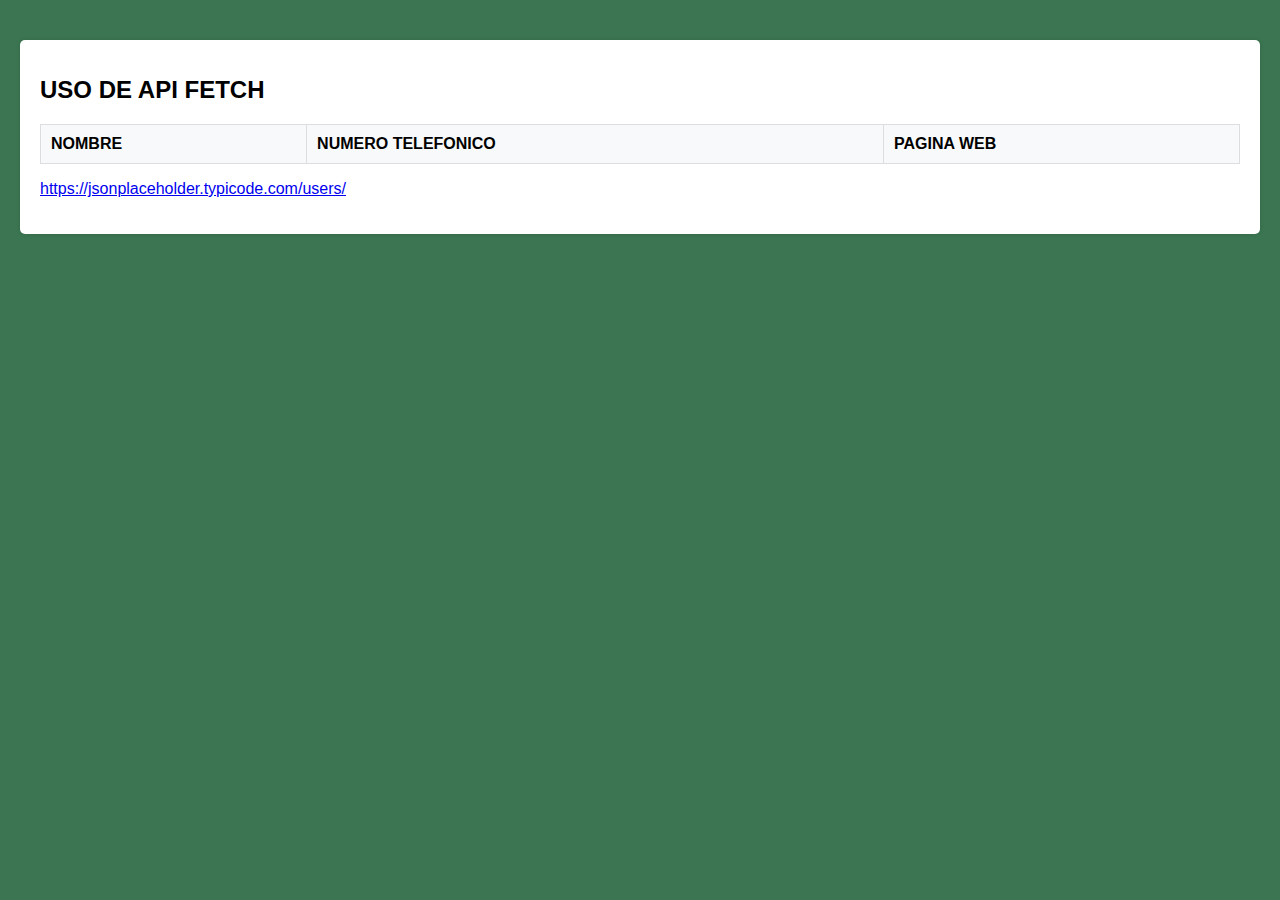
<file: API FETCH/index.html>
<!DOCTYPE html>
<html lang="es">
  <head>
    <meta charset="UTF-8" />
    <meta name="viewport" content="width=device-width, initial-scale=1.0" />
    <title>API Fetch</title>
    <link rel="stylesheet" href="style.css" />
  </head>
  <body>
    <div class="container">
      <h1>USO DE API FETCH</h1>
      <table>
        <thead>
          <tr>
            <th>NOMBRE</th>
            <th>NUMERO TELEFONICO</th>
            <th>PAGINA WEB</th>
          </tr>
        </thead>
        <tbody id="data"></tbody>
      </table>
      <p class="link">
        <a href="https://jsonplaceholder.typicode.com/users/"
          >https://jsonplaceholder.typicode.com/users/</a
        >
      </p>
    </div>

    <script>
      // Uso de la API Fetch
      let url = "https://jsonplaceholder.typicode.com/users/";
      fetch(url)
        .then((response) => response.json())
        .then((data) => mostrarData(data))
        .catch((error) => console.log(error));

      const mostrarData = (data) => {
        console.log(data);
        let body = "";
        for (var i = 0; i < data.length; i++) {
          body += `<tr><td>${data[i].name}</td><td>${data[i].phone}</td><td>${data[i].website}</td></tr>`;
        }
        document.getElementById("data").innerHTML = body;
      };
    </script>
  </body>
</html>
</file>
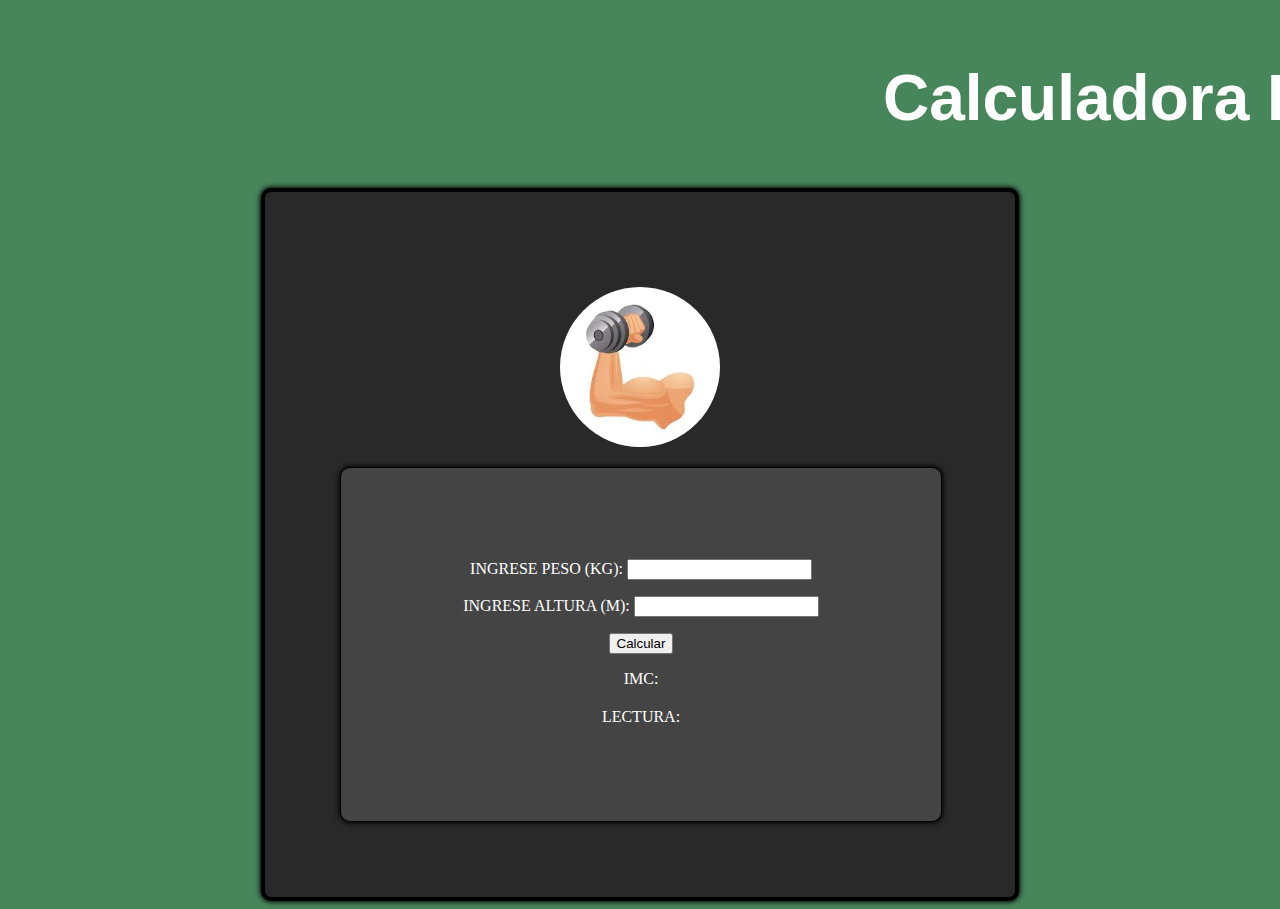
<file: Calculadora IMC/Index_Imc.html>
<!DOCTYPE html>
<html lang="es">
  <head>
    <meta charset="UTF-8" />
    <meta http-equiv="X-UA-Compatible" content="IE=edge" />
    <meta name="viewport" content="width=device-width, initial-scale=1.0" />
    
    <link rel="stylesheet" href="Calculadora.css" />
    <title>Calculadora IMC</title>
    
    <span class="span"><h1>Calculadora IMC</h1></span>
  </head>
  
    
  <body>
    <div class="contenedor">
      
    <img class="imagen"
      src="[data-uri]"
      alt="iconoimc"
    />
<div class="inputs">
    
    <p>Ingrese peso (kg): <input type="text" id="kg" /></p>
    <p>Ingrese Altura (m): <input type="text" id="m" /></p>
    <button id="calcula">Calcular</button>
    <p>IMC: <h2 id="imc"></h2></p>
    <p>Lectura: <h2 id="lectura"></h2></p>
</div>
</div>
    <script src="script.js"></script>
  </body>
</html>
</file>
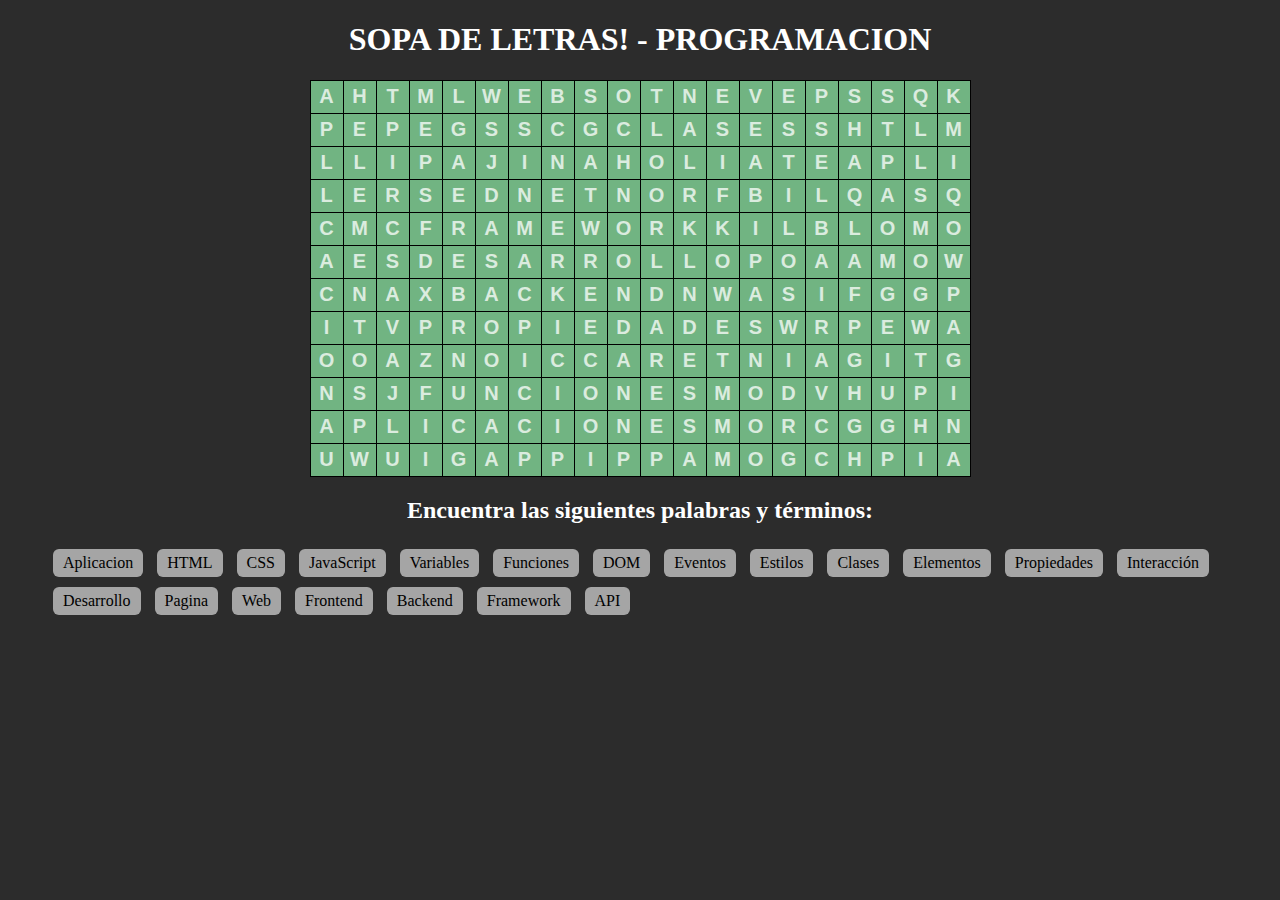
<file: Sopa de Letras/sopaletras.html>
<!DOCTYPE html>
<html lang="es">
  <head>
    <meta charset="UTF-8"/>
    <meta http-equiv="X-UA-Compstible" content="IE=edge"/>
    <meta name="viewport" content="width=device.width, initial-scal">
    <title>Sopa de Letras</title>
    <link rel="stylesheet" href="sopaletras.css">
    <style>
      table {
        border-collapse: collapse;
      }
      
      td {
        width: 30px;
        height: 30px;
        border: 1px solid #000;
        text-align: center;
        font-weight: bold;
        font-family: Arial, sans-serif;
      }
    </style>
  </head>
  <body class="fondo">
    <h1>SOPA DE LETRAS! - PROGRAMACION</h1>
    
    <table class="sopa">
      <tr>
        <td class="word">A</td>
        <td class="word">H</td>
        <td class="word">T</td>
        <td class="word">M</td>
        <td class="word">L</td>
        <td class="word">W</td>
        <td class="word">E</td>
        <td class="word">B</td>
        <td class="word">S</td>
        <td class="word">O</td>
        <td class="word">T</td>
        <td class="word">N</td>
        <td class="word">E</td>
        <td class="word">V</td>
        <td class="word">E</td>
        <td class="word">P</td>
        <td class="word">S</td>
        <td class="word">S</td>
        <td class="word">Q</td>
        <td class="word">K</td>
      </tr>
      <tr>
        <td class="word">P</td>
        <td class="word">E</td>
        <td class="word">P</td>
        <td class="word">E</td>
        <td class="word">G</td>
        <td class="word">S</td>
        <td class="word">S</td>
        <td class="word">C</td>
        <td class="word">G</td>
        <td class="word">C</td>
        <td class="word">L</td>
        <td class="word">A</td>
        <td class="word">S</td>
        <td class="word">E</td>
        <td class="word">S</td>
        <td class="word">S</td>
        <td class="word">H</td>
        <td class="word">T</td>
        <td class="word">L</td>
        <td class="word">M</td>
      </tr>
      <tr>
        <td class="word">L</td>
        <td class="word">L</td>
        <td class="word">I</td>
        <td class="word">P</td>
        <td class="word">A</td>
        <td class="word">J</td>
        <td class="word">I</td>
        <td class="word">N</td>
        <td class="word">A</td>
        <td class="word">H</td>
        <td class="word">O</td>
        <td class="word">L</td>
        <td class="word">I</td>
        <td class="word">A</td>
        <td class="word">T</td>
        <td class="word">E</td>
        <td class="word">A</td>
        <td class="word">P</td>
        <td class="word">L</td>
        <td class="word">I</td>
      </tr>
      <tr>
        <td class="word">L</td>
        <td class="word">E</td>
        <td class="word">R</td>
        <td class="word">S</td>
        <td class="word">E</td>
        <td class="word">D</td>
        <td class="word">N</td>
        <td class="word">E</td>
        <td class="word">T</td>
        <td class="word">N</td>
        <td class="word">O</td>
        <td class="word">R</td>
        <td class="word">F</td>
        <td class="word">B</td>
        <td class="word">I</td>
        <td class="word">L</td>
        <td class="word">Q</td>
        <td class="word">A</td>
        <td class="word">S</td>
        <td class="word">Q</td>
      </tr>
      <tr>
        <td class="word">C</td>
        <td class="word">M</td>
        <td class="word">C</td>
        <td class="word">F</td>
        <td class="word">R</td>
        <td class="word">A</td>
        <td class="word">M</td>
        <td class="word">E</td>
        <td class="word">W</td>
        <td class="word">O</td>
        <td class="word">R</td>
        <td class="word">K</td>
        <td class="word">K</td>
        <td class="word">I</td>
        <td class="word">L</td>
        <td class="word">B</td>
        <td class="word">L</td>
        <td class="word">O</td>
        <td class="word">M</td>
        <td class="word">O</td>
      </tr>
      <tr>
        <td class="word">A</td>
        <td class="word">E</td>
        <td class="word">S</td>
        <td class="word">D</td>
        <td class="word">E</td>
        <td class="word">S</td>
        <td class="word">A</td>
        <td class="word">R</td>
        <td class="word">R</td>
        <td class="word">O</td>
        <td class="word">L</td>
        <td class="word">L</td>
        <td class="word">O</td>
        <td class="word">P</td>
        <td class="word">O</td>
        <td class="word">A</td>
        <td class="word">A</td>
        <td class="word">M</td>
        <td class="word">O</td>
        <td class="word">W</td>
      </tr>
      <tr>
        <td class="word">C</td>
        <td class="word">N</td>
        <td class="word">A</td>
        <td class="word">X</td>
        <td class="word">B</td>
        <td class="word">A</td>
        <td class="word">C</td>
        <td class="word">K</td>
        <td class="word">E</td>
        <td class="word">N</td>
        <td class="word">D</td>
        <td class="word">N</td>
        <td class="word">W</td>
        <td class="word">A</td>
        <td class="word">S</td>
        <td class="word">I</td>
        <td class="word">F</td>
        <td class="word">G</td>
        <td class="word">G</td>
        <td class="word">P</td>
      </tr>
      <tr>
        <td class="word">I</td>
        <td class="word">T</td>
        <td class="word">V</td>
        <td class="word">P</td>
        <td class="word">R</td>
        <td class="word">O</td>
        <td class="word">P</td>
        <td class="word">I</td>
        <td class="word">E</td>
        <td class="word">D</td>
        <td class="word">A</td>
        <td class="word">D</td>
        <td class="word">E</td>
        <td class="word">S</td>
        <td class="word">W</td>
        <td class="word">R</td>
        <td class="word">P</td>
        <td class="word">E</td>
        <td class="word">W</td>
        <td class="word">A</td>
      </tr>
      <tr>
        <td class="word">O</td>
        <td class="word">O</td>
        <td class="word">A</td>
        <td class="word">Z</td>
        <td class="word">N</td>
        <td class="word">O</td>
        <td class="word">I</td>
        <td class="word">C</td>
        <td class="word">C</td>
        <td class="word">A</td>
        <td class="word">R</td>
        <td class="word">E</td>
        <td class="word">T</td>
        <td class="word">N</td>
        <td class="word">I</td>
        <td class="word">A</td>
        <td class="word">G</td>
        <td class="word">I</td>
        <td class="word">T</td>
        <td class="word">G</td>
      </tr>
      <tr>
        <td class="word">N</td>
        <td class="word">S</td>
        <td class="word">J</td>
        <td class="word">F</td>
        <td class="word">U</td>
        <td class="word">N</td>
        <td class="word">C</td>
        <td class="word">I</td>
        <td class="word">O</td>
        <td class="word">N</td>
        <td class="word">E</td>
        <td class="word">S</td>
        <td class="word">M</td>
        <td class="word">O</td>
        <td class="word">D</td>
        <td class="word">V</td>
        <td class="word">H</td>
        <td class="word">U</td>
        <td class="word">P</td>
        <td class="word">I</td>
      </tr>
      <tr>
        <td class="word">A</td>
        <td class="word">P</td>
        <td class="word">L</td>
        <td class="word">I</td>
        <td class="word">C</td>
        <td class="word">A</td>
        <td class="word">C</td>
        <td class="word">I</td>
        <td class="word">O</td>
        <td class="word">N</td>
        <td class="word">E</td>
        <td class="word">S</td>
        <td class="word">M</td>
        <td class="word">O</td>
        <td class="word">R</td>
        <td class="word">C</td>
        <td class="word">G</td>
        <td class="word">G</td>
        <td class="word">H</td>
        <td class="word">N</td>
      </tr>
      <tr>
        <td class="word">U</td>
        <td class="word">W</td>
        <td class="word">U</td>
        <td class="word">I</td>
        <td class="word">G</td>
        <td class="word">A</td>
        <td class="word">P</td>
        <td class="word">P</td>
        <td class="word">I</td>
        <td class="word">P</td>
        <td class="word">P</td>
        <td class="word">A</td>
        <td class="word">M</td>
        <td class="word">O</td>
        <td class="word">G</td>
        <td class="word">C</td>
        <td class="word">H</td>
        <td class="word">P</td>
        <td class="word">I</td>
        <td class="word">A</td>
      </tr>
    </table>
    
    <h2>Encuentra las siguientes palabras y términos:</h2>
    <ul>
      <li class="word">Aplicacion</li>
      <li class="word">HTML</li>
      <li class="word">CSS</li>
      <li class="word">JavaScript</li>
      <li class="word">Variables</li>
      <li class="word">Funciones</li>
      <li class="word">DOM</li>
      <li class="word">Eventos</li>
      <li class="word">Estilos</li>
      <li class="word">Clases</li>
      <li class="word">Elementos</li>
      <li class="word">Propiedades</li>
      <li class="word">Interacción</li>
      <li class="word">Desarrollo</li>
      <li class="word">Pagina</li>
      <li class="word">Web</li>
      <li class="word">Frontend</li>
      <li class="word">Backend</li>
      <li class="word">Framework</li>
      <li class="word">API</li>
    </ul>
    <script src="sopaletras.js"></script>
  </body>
</html>
</file>
<file: API FETCH/style.css>
* {
    box-sizing: border-box;
  }
  
  body {
    font-family: Arial, sans-serif;
    background-color: #3b7551;
    margin: 0;
    padding: 20px;
  }
  
  .container {
    background-color: #ffffff;
    border-radius: 5px;
    box-shadow: 0px 0px 5px rgba(0, 0, 0, 0.1);
    padding: 20px;
    margin-top: 20px;
  }
  
  h1 {
    font-size: 24px;
    margin-bottom: 20px;
  }
  
  table {
    width: 100%;
    border-collapse: collapse;
    margin-top: 20px;
  }
  
  th,
  td {
    padding: 10px;
    background-color: rgb(255, 255, 255) ;
    border: 1px solid #ddd; 
    text-align: left;
  }
  
  th {
    background-color: #f8f9fa;
    font-weight: bold;
  }
</file>
<file: Calculadora IMC/Calculadora.css>
span {
  display: block;
  font-family: Arial, Helvetica, sans-serif;
  white-space: nowrap;
  border-right: 5px solid;
  width: 253ch;
  text-align: center;
  animation: typing 2s steps(10000);
  -webkit-animation-name: typing;
  animation-name: typing;
  -webkit-animation-duration: 2s;
  animation-duration: 2s;
  -webkit-animation-iteration-count: infinite;
  animation-iteration-count: infinite;
  overflow: hidden;
  justify-content: center;
}

@keyframes typing {
  from {
    width: 0;
  }
}

@keyframes blink {
  50% {
    border-color: transparent;
  }
}

body {
  background-color: rgb(71, 133, 91);
}

.imagen {
  width: 160px;
  font-size: 3.5rem;
  border-radius: 50%;
  padding: 20px;
  text-transform: uppercase;
  overflow-wrap: break-word;
  margin: auto;
  display: block;
}

h1 {
  font-size: 4rem;
  padding: 10px;
  color: rgb(255, 255, 255);
  text-align: center;
}
.inputs {
  text-align: center;
  background-color: rgb(68, 68, 68);
  width: 450px;
  border: 1px solid;
  padding: 75px;
  text-transform: uppercase;
  overflow-wrap: break-word;
  margin: auto;
  display: block;
  border-radius: 10px;
  box-shadow: 0px 0px 5px 1px black;
}
.contenedor {
  text-align: center;
  background-color: rgb(41, 41, 41);
  width: 600px;
  font-size: 1rem;
  border: 4px solid;
  padding: 75px;
  text-transform: uppercase;
  overflow-wrap: break-word;
  margin: auto;
  display: block;
  border-radius: 10px;
  color: rgb(0, 0, 0);
  box-shadow: 0px 0px 5px 1px black;}


p {
  color: #fff;
}
</file>
<file: Sopa de Letras/sopaletras.css>
@import url('https://fonts.googleapis.com/css2?family=Lato:wght@100&display=swap');



.fondo{
    
    background: #2c2c2c;
    
}
.sopa{
    background-color: #71b482;
}
h1{
    text-align: center;
    color: #ffffff;
}
h2{
    text-align: center;
    color: #fff;
}
h3{
    text-align: center;
}
table{
    margin: 20px auto;
}
td{
    width: 40px;
    height: 40px;
    border: 1px solid #000004;
    text-align: center;
    font-weight:normal;
    font-size: 20px;
    color: rgba(255, 255, 255, 0.753);
}
li{
    display: inline-block;
    margin: 5px;
    padding: 5px 10px;
    background-color: #ffffff93;
    border-radius: 6px;
    cursor: pointer;
}
.word.selected {
    background-color: #054729;
}
</file>
